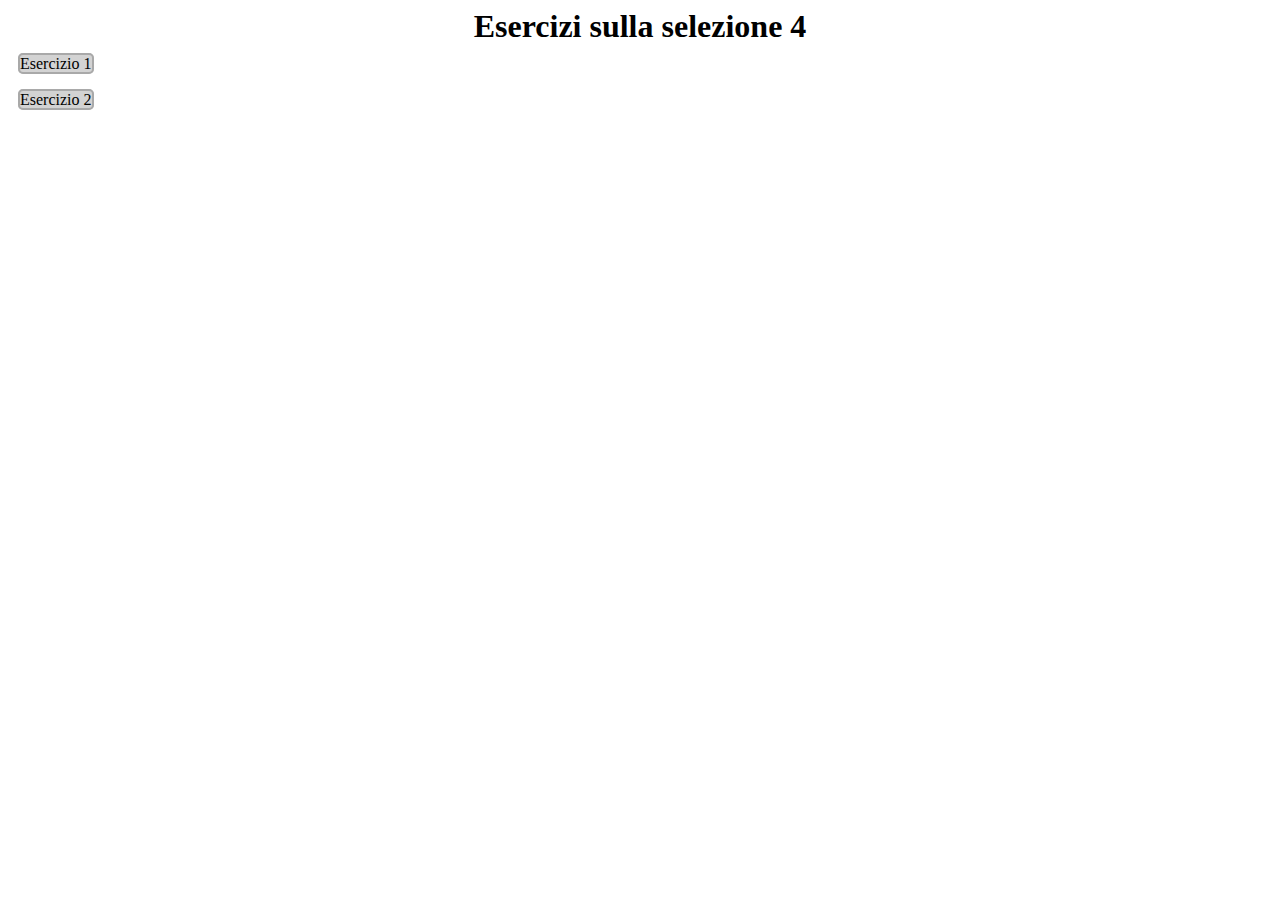
<file: index.html>
<!DOCTYPE html>
<head>
    <title>
        Esercizi sulla selezione 4
    </title>
    <meta charset="UTF-8">
    <link rel="stylesheet" href="style/main.css">
</head>
<body>
    <h1>
        Esercizi sulla selezione 4
    </h1>
    <div class="Generale">
        <a href="doc/Es1.html">Esercizio 1</a>
        <br>
        <br>
        <a href="doc/Es2.html">Esercizio 2</a>
    </div>
</body>
</file>
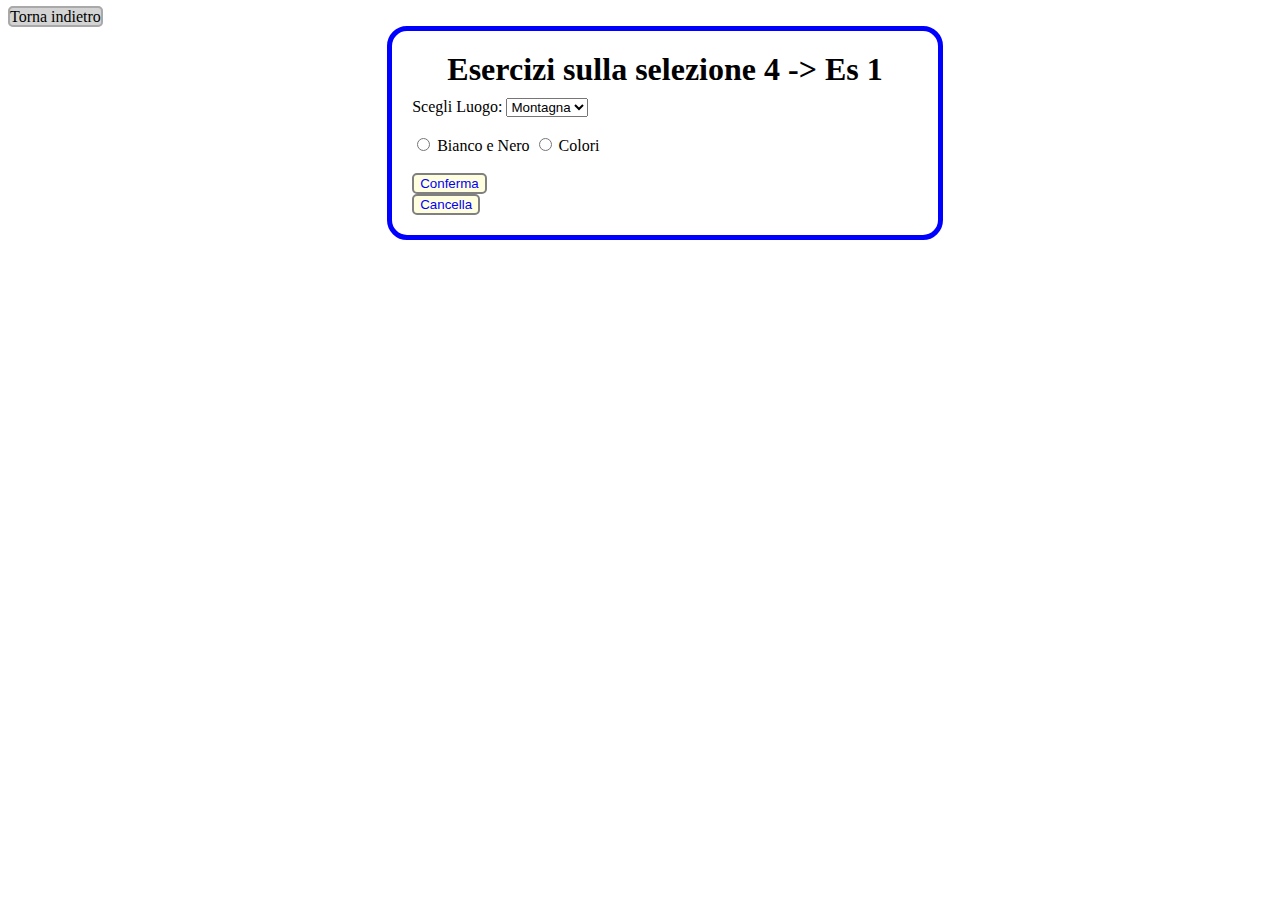
<file: doc/Es1.html>
<!DOCTYPE html>
<head>
    <title>
        Es 1
    </title>
    <meta charset="UTF-8">
    <link rel="stylesheet" href="../style/main.css">
    <script src="../script/Es1.js"></script>
</head>
<body>
    <a href="../index.html">Torna indietro</a>
    <div class="Contenuto">
        <h1>
            Esercizi sulla selezione 4 -> Es 1
        </h1>
        <label for="TendinaLuogo">Scegli Luogo: </label>
        <select id="TendinaLuogo" name="Luogo" required>
            <option value="Montagna">Montagna</option>
            <option value="Mare">Mare</option>
            <option value="Città">Città</option>
        </select>
        <br>
        <br>
        <input type="radio" id="PossibilitàBiancoENero" name="Colorazione" value="BiancoENero" required>    <label for="PossibilitàBiancoENero">Bianco e Nero</label>
        <input type="radio" id="PossibilitàColori" name="Colorazione" value="Colori" required>              <label for="PossibilitàColori">Colori</label>
        <br>
        <br>
        <button onclick="conferma()">Conferma</button>
        <br>
        <button onclick="cancella()">Cancella</button>
        <img alt="Invalido">
    </div>
</body>
</file>
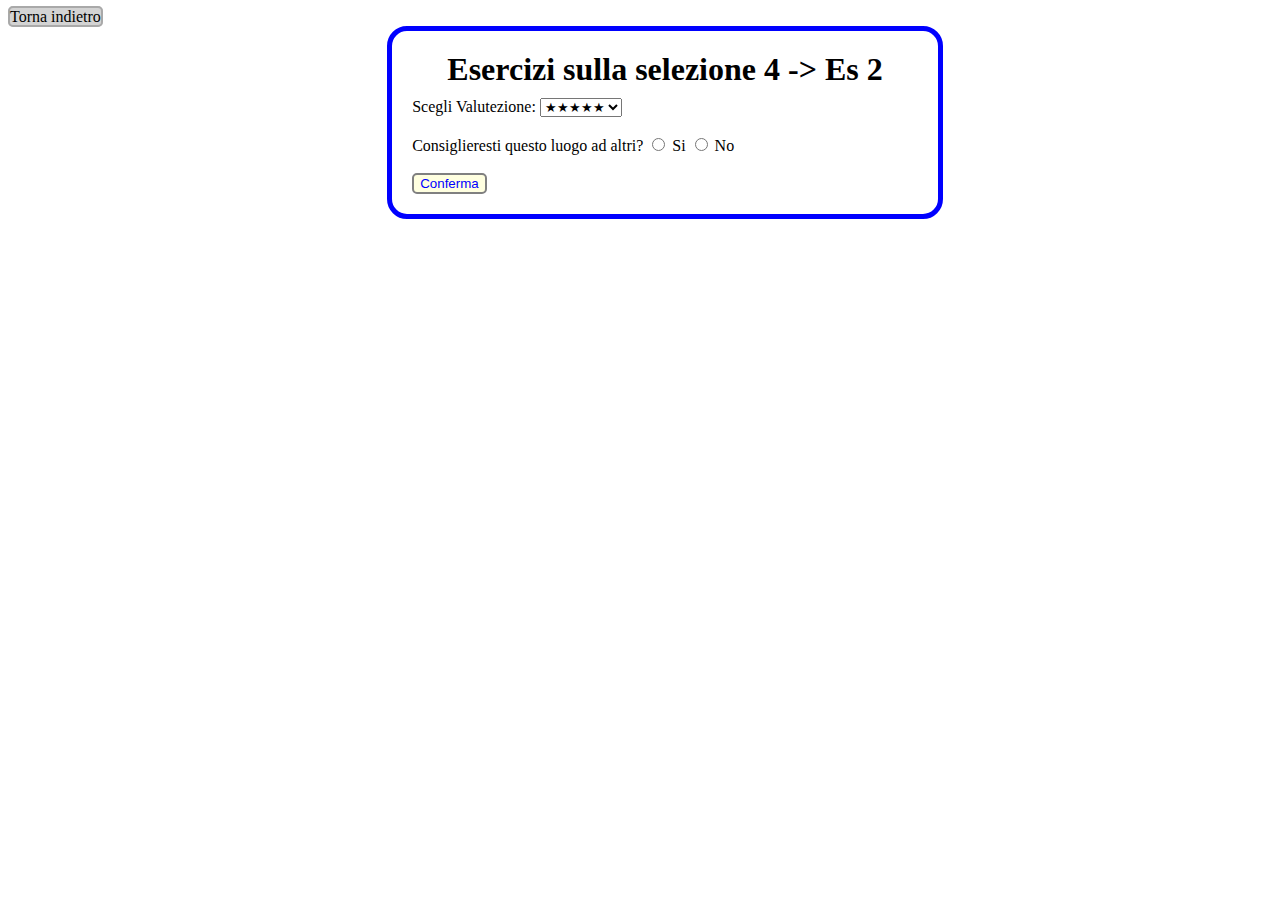
<file: doc/Es2.html>
<!DOCTYPE html>
<head>
    <title>
        Es 2
    </title>
    <meta charset="UTF-8">
    <link rel="stylesheet" href="../style/main.css">
    <script src="../script/Es2.js"></script>
</head>
<body>
    <a href="../index.html">Torna indietro</a>
    <div class="Contenuto">
        <h1>
            Esercizi sulla selezione 4 -> Es 2
        </h1>
        <label for="TendinaStelle">Scegli Valutezione: </label>
        <select id="TendinaStelle" name="Stelle" required>
            <option value="5">★★★★★</option>
            <option value="4">★★★★</option>
            <option value="3">★★★</option>
            <option value="2">★★</option>
            <option value="1">★</option>
        </select>
        <br><br>
        Consiglieresti questo luogo ad altri?
        <input type="radio" id="RadioSi" name="Consiglio" value="Si" required>     <label for="RadioSi">Si</label>
        <input type="radio" id="RadioNo" name="Consiglio" value="No" required>     <label for="RadioNo">No</label>
        <br><br>
        <button onclick="conferma()">Conferma</button>
        <br>
        <div id="output">
        </div>
    </div>
</body>
</file>
<file: style/main.css>
h1 {
    text-align: center;
    margin: 0px;
    margin-bottom: 10px;
}

div.Generale {
    margin: 10px;
}

div.Contenuto {
    margin-left: 30%;
    margin-right: 30%;
    width: 40%;
    border: 5px solid blue;
    border-radius: 20px;
    padding: 20px;
}

a {
    border: 2px solid darkgray;
    border-radius: 5px;
    color: black;
    background-color: lightgray;
    text-decoration: none;
    margin: 0px;
}

button {
    background-color: lightyellow;
    color: blue;
    border: 2px solid gray;
    border-radius: 5px;
}

img {
    display: none;
    margin-top: 20px;
    width: 100%;
    height: 100%;
}
</file>
